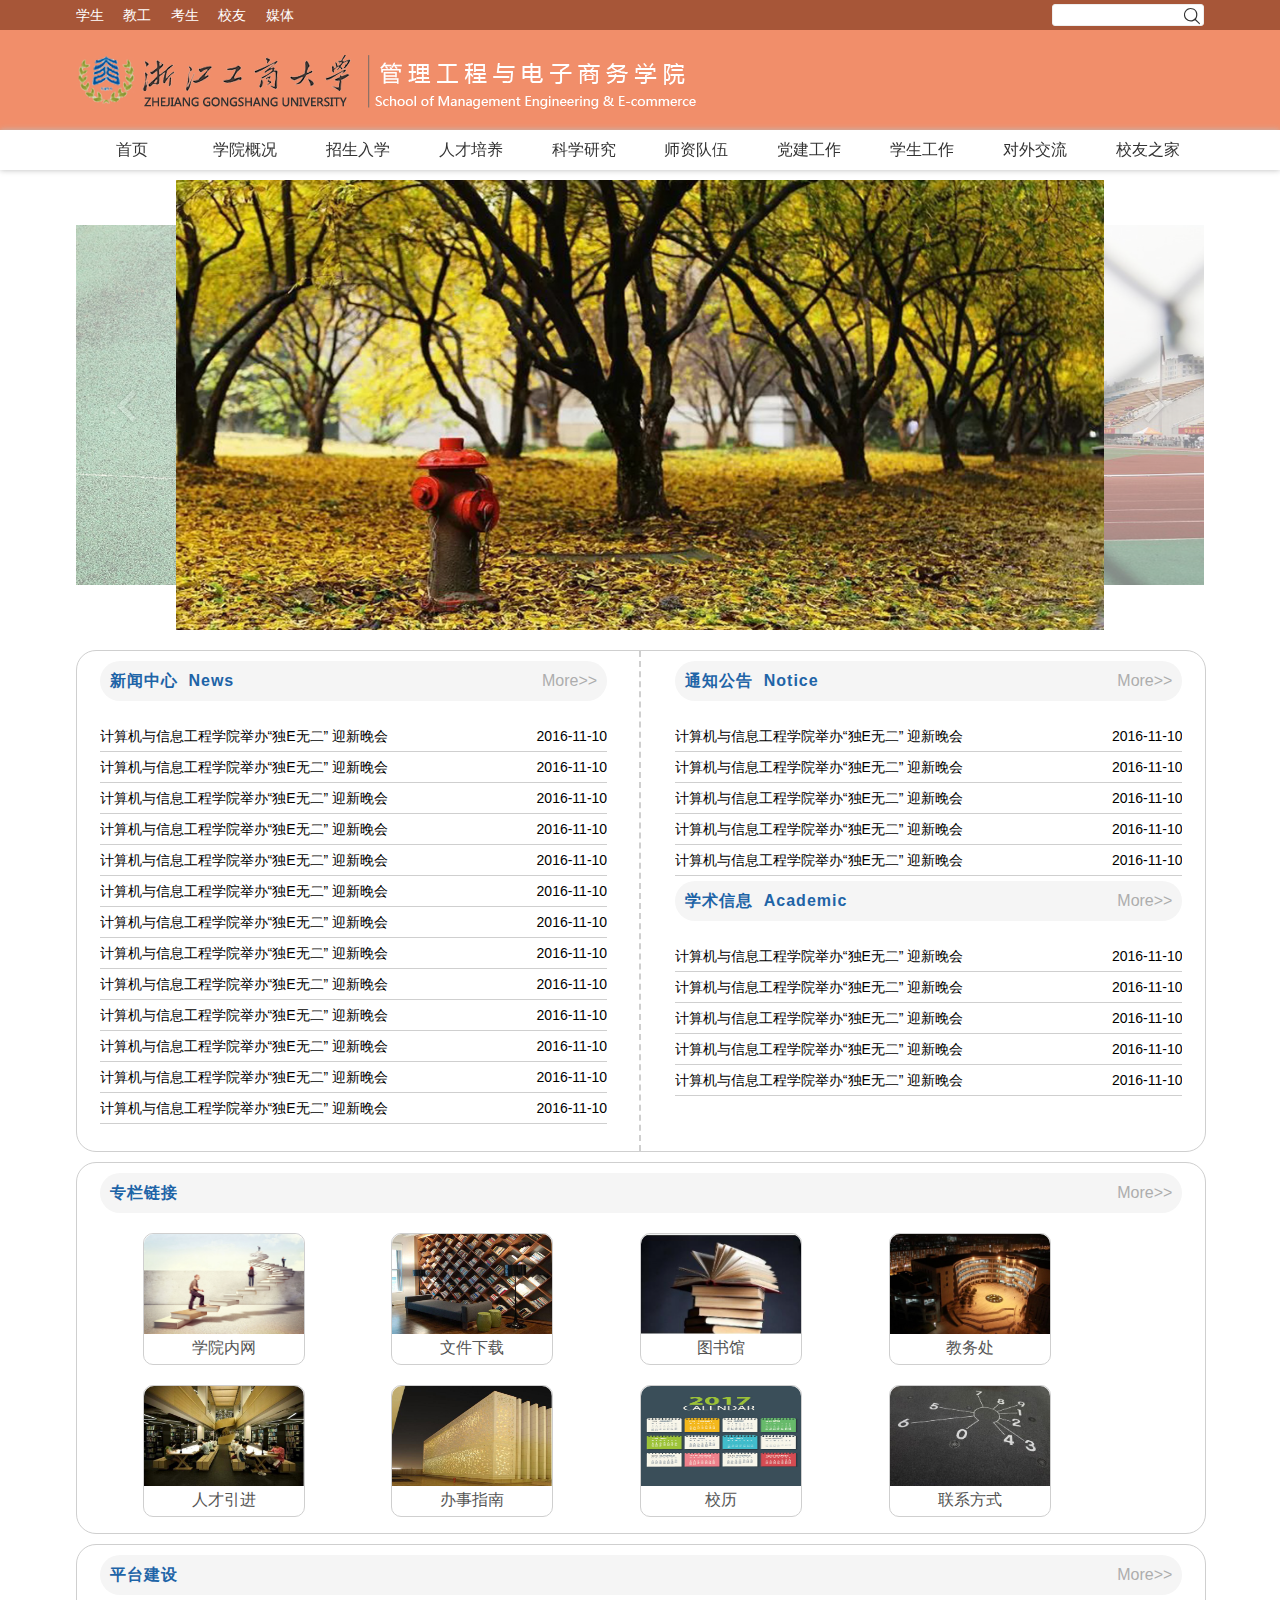
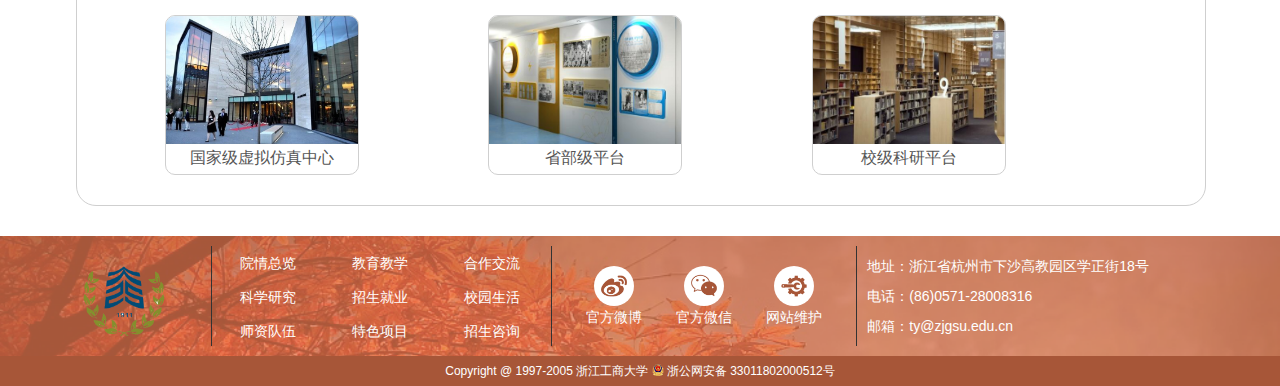
<file: index.html>
<!DOCTYPE html>
<html lang="en">
<head>
	<meta charset="UTF-8">
	<title>浙江工商大学管理工程与电子商务学院</title>
	<link href="css/common.css" rel="stylesheet" />
	<link href="css/main.css" rel="stylesheet" />
	<link href="css/iconfont.css" rel="stylesheet" />

	<!--焦点图-->
	<meta http-equiv="X-UA-Compatible" content="IE=edge,chrome=1">
	<meta name="viewport" content="width=device-width, initial-scale=1.0">
	<title>jQuery自动轮播旋转木马插件</title>
	<!-- <link type="text/css" rel="stylesheet" href="css/carousel.css"> -->
	<!--[if IE]>
	<script src="js/html5shiv.min.js"></script>
	<![endif]-->
</head>

<body>
	<div class="container">
		<!--header开始-->
		<div class="header">
			<div class="h-top">
				<div class="ct">
					<div class="h-link-list">
						<a href="#">学生</a>
						<a href="#">教工</a>
						<a href="#">考生</a>
						<a href="#">校友</a>
						<a href="#">媒体</a>
					</div>
					<div class="h-search">
						<input type="text" class="h-s-inp" />
						<i class="iconfont icon-search"></i>
					</div>
				</div>
			</div>
			<div class="h-list ct">
				<div class="h-logo"><img src="img/Logo1.png" /></div>
			</div>
		</div>
		<!--header结束-->

		<!--nav开始-->
		<div class="nav">
			<div class="n-list ct">
				<ul class="n-l-wrap">
					<li class="n-l-item">
						<a href="#" class="n-li-n">首页</a>
						<div class="n-li-b"></div>
					</li>
					<li class="n-l-item">
						<a href="#" class="n-li-n">学院概况</a>
						<div class="n-li-b">
							<ul>
								<li class="n-li-b-item"><a href="#" class="n-li-n2">学院简介</a></li>
								<li class="n-li-b-item"><a href="#" class="n-li-n2">机构设置</a></li>
								<li class="n-li-b-item"><a href="#" class="n-li-n2">杰出人才</a></li>
								<li class="n-li-b-item"><a href="#" class="n-li-n2">现任领导</a></li>
								<li class="n-li-b-item"><a href="#" class="n-li-n2">历史沿革</a></li>
								<li class="n-li-b-item"><a href="#" class="n-li-n2">历任领导</a></li>
							</ul>
						</div>
					</li>
					<li class="n-l-item">
						<a href="#" class="n-li-n">招生入学</a>
						<div class="n-li-b">
							<ul>
								<li class="n-li-b-item"><a href="#" class="n-li-n2">本科生招生</a></li>
								<li class="n-li-b-item"><a href="#" class="n-li-n2">研究生招生</a></li>
								<li class="n-li-b-item"><a href="#" class="n-li-n2">留学生招生</a></li>
								<li class="n-li-b-item"><a href="#" class="n-li-n2">新生指南</a></li>
							</ul>
						</div>
					</li>
					<li class="n-l-item">
						<a href="#" class="n-li-n">人才培养</a>
						<div class="n-li-b">
							<ul>
								<li class="n-li-b-item"><a href="#" class="n-li-n2">本科教学</a></li>
								<li class="n-li-b-item"><a href="#" class="n-li-n2">研究生教学</a></li>
								<li class="n-li-b-item"><a href="#" class="n-li-n2">留学生教学</a></li>
								<li class="n-li-b-item"><a href="#" class="n-li-n2">实验教学中心</a></li>
							</ul>
						</div>
					</li>
					<li class="n-l-item">
						<a href="#" class="n-li-n">科学研究</a>
						<div class="n-li-b">
							<ul>
								<li class="n-li-b-item"><a href="#" class="n-li-n2">科研概况</a></li>
								<li class="n-li-b-item"><a href="#" class="n-li-n2">科研动态</a></li>
								<li class="n-li-b-item"><a href="#" class="n-li-n2">科研团队</a></li>
								<li class="n-li-b-item"><a href="#" class="n-li-n2">平台建设</a></li>
								<li class="n-li-b-item"><a href="#" class="n-li-n2">学位点及导师</a></li>
							</ul>
						</div>
					</li>
					<li class="n-l-item">
						<a href="#" class="n-li-n">师资队伍</a>
						<div class="n-li-b">
							<ul>
								<li class="n-li-b-item"><a href="#" class="n-li-n2">全体教师</a></li>
								<li class="n-li-b-item"><a href="#" class="n-li-n2">高层次人才</a></li>
								<li class="n-li-b-item"><a href="#" class="n-li-n2">特聘教授</a></li>
								<li class="n-li-b-item"><a href="#" class="n-li-n2">教授名录</a></li>
								<li class="n-li-b-item"><a href="#" class="n-li-n2">学术委员会</a></li>
							</ul>
						</div>
					</li>
					<li class="n-l-item">
						<a href="#" class="n-li-n">党建工作</a>
						<div class="n-li-b"></div>
					</li>
					<li class="n-l-item">
						<a href="#" class="n-li-n">学生工作</a>
						<div class="n-li-b">
							<ul>
								<li class="n-li-b-item"><a href="#" class="n-li-n2">通知公示</a></li>
								<li class="n-li-b-item"><a href="#" class="n-li-n2">新闻动态</a></li>
								<li class="n-li-b-item"><a href="#" class="n-li-n2">社团与组织</a></li>
								<li class="n-li-b-item"><a href="#" class="n-li-n2">学术科技</a></li>
								<li class="n-li-b-item"><a href="#" class="n-li-n2">学子风采</a></li>
							</ul>
						</div>
					</li>
					<li class="n-l-item">
						<a href="#" class="n-li-n">对外交流</a>
						<div class="n-li-b">
							<ul>
								<li class="n-li-b-item"><a href="#" class="n-li-n2">合作交流</a></li>
								<li class="n-li-b-item"><a href="#" class="n-li-n2">国际合作项目</a></li>
							</ul>
						</div>
					</li>
					<li class="n-l-item">
						<a href="#" class="n-li-n">校友之家</a>
						<div class="n-li-b">
							<ul>
								<li class="n-li-b-item"><a href="#" class="n-li-n2">校友活动信息</a></li>
								<li class="n-li-b-item"><a href="#" class="n-li-n2">校友风采</a></li>
							</ul>
						</div>
					</li>
				</ul>
			</div>
		</div>
		<!--nav结束-->

		<!-- START -->
		<div class="content">
	       <!--焦点图开始-->
			<article class="jq22-container">
				<div class = "caroursel poster-main" data-setting = '{
			        "width":1128,
			        "height":450,
			        "posterWidth":928,
			        "posterHeight":450,
			        "scale":0.8,
			        "dealy":"2000",
			        "algin":"middle"
			    }'>
					<ul class = "poster-list">
						<li class = "poster-item"><img src="img/psb11.jpg" width = "100%" height="100%"></li>
						<li class = "poster-item"><img src="img/psb22.jpg" width = "100%" height="100%"></li>
						<li class = "poster-item"><img src="img/psb33.jpg" width = "100%" height="100%"></li>
					</ul>
					<div class = "poster-btn poster-prev-btn"></div>
					<div class = "poster-btn poster-next-btn"></div>
				</div>
			</article>
			<script src="js/jquery.min.js"></script>
			<script src="js/jquery.carousel.js"></script>
			<script>
				Caroursel.init($('.caroursel'))
			</script>
			<!--焦点图结束-->

			<!--main开始-->
			<div class="main">
				<!--main-content开始-->
	            <div class="main-content">
					<div class="main-content-left">
						<!--新闻中心news开始-->
						<div class="news">
							<div class="title">
								<div class="title-left">新闻中心&nbsp;&nbsp;News</div>
								<span class="title-right"><a href="#">More&gt;&gt;</a></span>
							</div>
							<ul class="main-content-item">
								<li><a href="#" title="计算机与信息工程学院举办“独E无二” 迎新晚会">计算机与信息工程学院举办“独E无二” 迎新晚会<span>2016-11-10</span></a></li>
								<li><a href="#" title="计算机与信息工程学院举办“独E无二” 迎新晚会">计算机与信息工程学院举办“独E无二” 迎新晚会<span>2016-11-10</span></a></li>
								<li><a href="#" title="计算机与信息工程学院举办“独E无二” 迎新晚会">计算机与信息工程学院举办“独E无二” 迎新晚会<span>2016-11-10</span></a></li>
								<li><a href="#" title="计算机与信息工程学院举办“独E无二” 迎新晚会">计算机与信息工程学院举办“独E无二” 迎新晚会<span>2016-11-10</span></a></li>
								<li><a href="#" title="计算机与信息工程学院举办“独E无二” 迎新晚会">计算机与信息工程学院举办“独E无二” 迎新晚会<span>2016-11-10</span></a></li>
								<li><a href="#" title="计算机与信息工程学院举办“独E无二” 迎新晚会">计算机与信息工程学院举办“独E无二” 迎新晚会<span>2016-11-10</span></a></li>
								<li><a href="#" title="计算机与信息工程学院举办“独E无二” 迎新晚会">计算机与信息工程学院举办“独E无二” 迎新晚会<span>2016-11-10</span></a></li>
								<li><a href="#" title="计算机与信息工程学院举办“独E无二” 迎新晚会">计算机与信息工程学院举办“独E无二” 迎新晚会<span>2016-11-10</span></a></li>
								<li><a href="#" title="计算机与信息工程学院举办“独E无二” 迎新晚会">计算机与信息工程学院举办“独E无二” 迎新晚会<span>2016-11-10</span></a></li>
								<li><a href="#" title="计算机与信息工程学院举办“独E无二” 迎新晚会">计算机与信息工程学院举办“独E无二” 迎新晚会<span>2016-11-10</span></a></li>
								<li><a href="#" title="计算机与信息工程学院举办“独E无二” 迎新晚会">计算机与信息工程学院举办“独E无二” 迎新晚会<span>2016-11-10</span></a></li>
								<li><a href="#" title="计算机与信息工程学院举办“独E无二” 迎新晚会">计算机与信息工程学院举办“独E无二” 迎新晚会<span>2016-11-10</span></a></li>
								<li><a href="#" title="计算机与信息工程学院举办“独E无二” 迎新晚会">计算机与信息工程学院举办“独E无二” 迎新晚会<span>2016-11-10</span></a></li>
								<li><a href="#" title="计算机与信息工程学院举办“独E无二” 迎新晚会">计算机与信息工程学院举办“独E无二” 迎新晚会<span>2016-11-10</span></a></li>
				            </ul>
						</div>
						<!--新闻中心news结束-->
					</div>
					<div class="main-content-right">
						<!--通知公告notice开始-->
						<div class="notice">
							<div class="title">
								<div class="title-left">通知公告&nbsp;&nbsp;Notice</div>
								<span class="title-right"><a href="#">More&gt;&gt;</a></span>
							</div>
							<ul class="main-content-item">
								<li><a href="#" title="计算机与信息工程学院举办“独E无二” 迎新晚会">计算机与信息工程学院举办“独E无二” 迎新晚会<span>2016-11-10</span></a></li>
								<li><a href="#" title="计算机与信息工程学院举办“独E无二” 迎新晚会">计算机与信息工程学院举办“独E无二” 迎新晚会<span>2016-11-10</span></a></li>
								<li><a href="#" title="计算机与信息工程学院举办“独E无二” 迎新晚会">计算机与信息工程学院举办“独E无二” 迎新晚会<span>2016-11-10</span></a></li>
								<li><a href="#" title="计算机与信息工程学院举办“独E无二” 迎新晚会">计算机与信息工程学院举办“独E无二” 迎新晚会<span>2016-11-10</span></a></li>
								<li><a href="#" title="计算机与信息工程学院举办“独E无二” 迎新晚会">计算机与信息工程学院举办“独E无二” 迎新晚会<span>2016-11-10</span></a></li>
								<li><a href="#" title="计算机与信息工程学院举办“独E无二” 迎新晚会">计算机与信息工程学院举办“独E无二” 迎新晚会<span>2016-11-10</span></a></li>
								<li><a href="#" title="计算机与信息工程学院举办“独E无二” 迎新晚会">计算机与信息工程学院举办“独E无二” 迎新晚会<span>2016-11-10</span></a></li>
								<li><a href="#" title="计算机与信息工程学院举办“独E无二” 迎新晚会">计算机与信息工程学院举办“独E无二” 迎新晚会<span>2016-11-10</span></a></li>
								<li><a href="#" title="计算机与信息工程学院举办“独E无二” 迎新晚会">计算机与信息工程学院举办“独E无二” 迎新晚会<span>2016-11-10</span></a></li>
							</ul>
						</div>
						<!--通知公告notice结束-->
						<!--学术信息academic开始-->
						<div class="academic">
							<div class="title">
								<div class="title-left">学术信息&nbsp;&nbsp;Academic</div>
								<span class="title-right"><a href="#">More&gt;&gt;</a></span>
							</div>
							<ul class="main-content-item">
								<li><a href="#" title="计算机与信息工程学院举办“独E无二” 迎新晚会">计算机与信息工程学院举办“独E无二” 迎新晚会<span>2016-11-10</span></a></li>
								<li><a href="#" title="计算机与信息工程学院举办“独E无二” 迎新晚会">计算机与信息工程学院举办“独E无二” 迎新晚会<span>2016-11-10</span></a></li>
								<li><a href="#" title="计算机与信息工程学院举办“独E无二” 迎新晚会">计算机与信息工程学院举办“独E无二” 迎新晚会<span>2016-11-10</span></a></li>
								<li><a href="#" title="计算机与信息工程学院举办“独E无二” 迎新晚会">计算机与信息工程学院举办“独E无二” 迎新晚会<span>2016-11-10</span></a></li>
								<li><a href="#" title="计算机与信息工程学院举办“独E无二” 迎新晚会">计算机与信息工程学院举办“独E无二” 迎新晚会<span>2016-11-10</span></a></li>
								<li><a href="#" title="计算机与信息工程学院举办“独E无二” 迎新晚会">计算机与信息工程学院举办“独E无二” 迎新晚会<span>2016-11-10</span></a></li>
								<li><a href="#" title="计算机与信息工程学院举办“独E无二” 迎新晚会">计算机与信息工程学院举办“独E无二” 迎新晚会<span>2016-11-10</span></a></li>
								<li><a href="#" title="计算机与信息工程学院举办“独E无二” 迎新晚会">计算机与信息工程学院举办“独E无二” 迎新晚会<span>2016-11-10</span></a></li>
							    <li><a href="#" title="计算机与信息工程学院举办“独E无二” 迎新晚会">计算机与信息工程学院举办“独E无二” 迎新晚会<span>2016-11-10</span></a></li>
							</ul>
						</div>
						<!--学术信息academic结束-->
					</div>
				</div>
				<!--main-content结束-->
				<!--专栏链接main-link开始-->
				<div class="main-link">
					<div class="title">
						<div class="title-left">专栏链接</div>
						<span class="title-right"><a href="#">More&gt;&gt;</a></span>
					</div>
					<div class="main-link-item1">
						<div class="main-link-item">
							<a href="#"><img src="img/main-link-item1.jpg"></a>
							<div class="main-link-item-in">学院内网</div>
						</div>
						<div class="main-link-item">
							<a href="#"><img src="img/main-link-item2.jpg"></a>
							<div class="main-link-item-in">文件下载</div>
						</div>
						<div class="main-link-item">
							<a href="#"><img src="img/main-link-item3.jpg"></a>
							<div class="main-link-item-in">图书馆</div>
						</div>
						<div class="main-link-item">
							<a href="#"><img src="img/main-link-item4.jpg"></a>
							<div class="main-link-item-in">教务处</div>
						</div>
					</div>
					<div class="main-link-item">
						<a href="#"><img src="img/main-link-item5.jpg"></a>
						<div class="main-link-item-in">人才引进</div>
					</div>
					<div class="main-link-item">
						<a href="#"><img src="img/main-link-item6.jpg"></a>
						<div class="main-link-item-in">办事指南</div>
					</div>
					<div class="main-link-item">
						<a href="#"><img src="img/main-link-item7.jpg"></a>
						<div class="main-link-item-in">校历</div>
					</div>
					<div class="main-link-item">
						<a href="#"><img src="img/main-link-item8.jpg"></a>
						<div class="main-link-item-in">联系方式</div>
					</div>
				</div>
				<!--专栏链接main-link结束-->
				<!--平台建设main-topics开始-->
				<div class="main-topics">
					<div class="title">
						<div class="title-left">平台建设</div>
						<span class="title-right"><a href="#">More&gt;&gt;</a></span>
					</div>
					<div class="main-topics-item1">
						<div class="main-topics-item">
							<a href="#"><img src="img/main-topics-item1.jpg"></a>
							<div class="main-topics-item-in">国家级虚拟仿真中心</div>
						</div>
						<div class="main-topics-item">
							<a href="#"><img src="img/main-topics-item2.jpg"></a>
							<div class="main-topics-item-in">省部级平台</div>
						</div>
						<div class="main-topics-item">
							<a href="#"><img src="img/main-topics-item3.jpg"></a>
							<div class="main-topics-item-in">校级科研平台</div>
						</div>
					</div>
				</div>
				<!--平台建设main-topics结束-->
			</div>
			<!--main结束-->
		</div>

		<!-- footer -->
		<div class="footer">
			<div class="f-list ct">
				<div class="f-l-1"><img src="img/icons/f_logo.png" /></div>
				<div class="f-l-2">
					<a href="#">院情总览</a>
					<a href="#">教育教学</a>
					<a href="#">合作交流</a>
					<a href="#">科学研究</a>
					<a href="#">招生就业</a>
					<a href="#">校园生活</a>
					<a href="#">师资队伍</a>
					<a href="#">特色项目</a>
					<a href="#">招生咨询</a>
				</div>
				<div class="f-l-3">
					<ul class="f3-link-list">
						<li><img src="img/icons/wb.png" /><br/><span>官方微博</span></li>
						<li><img src="img/icons/wx.png" /><br/><span>官方微信</span></li>
						<li><img src="img/icons/fix.png" /><br/><span>网站维护</span></li>
					</ul>
				</div>
				<div class="f-l-4">
					<p>地址：浙江省杭州市下沙高教园区学正街18号</p>
					<p>电话：(86)0571-28008316</p>
					<p>邮箱：ty@zjgsu.edu.cn</p>
				</div>
			</div>
			<div class="f-banner">
				<span>Copyright @ 1997-2005 浙江工商大学 <img src="img/icons/c.png"/> 浙公网安备 33011802000512号</span>
			</div>
		</div>
		<!-- footer end -->

	</div>
	<!--container结束-->
</body>
</html>
</file>
<file: css/main.css>
/* index页 css */
.main {
	width:1128px;
	margin-left:auto;
	margin-right:auto;
}

/* 焦点图carousel */
.caroursel{
	margin:150px auto 20px auto;
}
.poster-main{
	position: relative;
	width: 100%;
	height: 270px;
}
.poster-main a,.poster-main img{
	display:block;
}
.poster-main .poster-list{
	width: 100%;
	height: 270px
}
.poster-main .poster-list .poster-item{
	position: absolute;
	left: 0px;
	top: 0px
}
.poster-main .poster-btn{
	position: absolute;
	height: 100%;
	width:100px;
	top: 0px;
	z-index: 10;
	opacity: 0.3;
}
.poster-main .poster-prev-btn{
	left: 0px;
	background: url("../img/btn_l.png") no-repeat center center;
}
.poster-main .poster-next-btn{
	right: 0px;
	background: url("../img/btn_r.png") no-repeat center center;
}


/* 公用的title */
.title{
	height:40px;
	background-color: #F5F5F5;
	border-radius: 30px;
}
.title-left{
	float:left;
	line-height:40px;
	padding-left:10px;
	color:#1E64A7;
	font-weight:bold;
	letter-spacing: 1px;
}
.title-right{
	float:right;
	line-height:40px;
	padding-right:10px;
	color:#ADADAD;
}

.title-right a:link,.title-right a:visited{
	color:#ADADAD;
}
.title-right a:hover,.title-right a:active{
	color:#1E64A7;
}
/* main-content */
.main-content{
	width:100%;
	height:500px;
	border:1px solid #CFCFCF;
	border-radius: 20px;
	margin:0 auto;
}
.main-content-left{
	float:left;
    width:45%;
	padding:10px 2%;
}
.main-content-right{
	float:right;
	width:45%;
	height:480px;
	padding:10px 2% 10px 3%;
	border-left:2px dashed #CFCFCF;
}
.news{
	height:450px;
}
.notice{
	height:220px;
}
.academic{
	height:220px;
}
.main-content-item{
	padding-top:20px;
	overflow:hidden;
}
.news .main-content-item{
	height:410px;
}
.notice .main-content-item{
	height:160px;
	overflow: hidden;
}
.academic .main-content-item{
	height:160px;
	overflow: hidden;
}
.main-content-item li{
	overflow: hidden;
	width:100%;
	height: 30px;
	border-bottom:1px solid #CFCFCF;
	font-size:14px;
}
.main-content-item a{
	display: inline-block;
	float:left;
	width:100%;
	line-height:30px;
}
.main-content-item a:link,.main-content-item a:visited{
	color:#000;
}
.main-content-item a:hover,.main-content-item a:active{
	color:#BEBEBE;
}
.main-content-item span{
	display: inline-block;
	clear:both;
	float:right;
	line-height:30px;
}

/* 校内链接main-link */
.main-link{
	width:96%;
	height:350px;
	margin:10px auto;
	padding:10px 2%;
	border:1px solid #CFCFCF;
	border-radius: 20px;
}
.main-link-item1{
	width:100%;
	overflow: hidden;
}
.main-link-item{
	float:left;
	border:1px solid #CFCFCF;
	border-radius: 10px;
	width:160px;
	height:130px;
    margin:20px 4% 0px 4%;
}
.main-link-item img{
	width:160px;
	height:100px;
	border-top-left-radius: 10px;
	border-top-right-radius: 10px;
}
.main-link-item-in{
	font-size: 16px;
	width:160px;
	height:10px;
	text-align: center;
}


/* 校内链接main-topics */
.main-topics{
	width:96%;
	height:240px;
	margin:0px auto 20px auto;
	padding:10px 2%;
	border:1px solid #CFCFCF;
	border-radius: 20px;
}
.main-topics-item1{
	width:100%;
	overflow:hidden;
}
.main-topics-item{
	float:left;
	border:1px solid #CFCFCF;
	border-radius: 10px;
	width:192px;
	height:158px;
	margin:20px 6% 0px 6%;
	overflow: hidden;
}
.main-topics-item img{
	width:192px;
	height:128px;
}
.main-topics-item-in{
	font-size: 16px;
	width:192px;
	height:10px;
	text-align: center;
}
</file>
<file: css/iconfont.css>
@font-face {font-family: "iconfont";
  src: url('font/iconfont.eot?t=1481618627136'); /* IE9*/
  src: url('font/iconfont.eot?t=1481618627136#iefix') format('embedded-opentype'), /* IE6-IE8 */
  url('font/iconfont.woff?t=1481618627136') format('woff'), /* chrome, firefox */
  url('font/iconfont.ttf?t=1481618627136') format('truetype'), /* chrome, firefox, opera, Safari, Android, iOS 4.2+*/
  url('font/iconfont.svg?t=1481618627136#iconfont') format('svg'); /* iOS 4.1- */
}

.iconfont {
  font-family:"iconfont" !important;
  font-size:16px;
  font-style:normal;
  -webkit-font-smoothing: antialiased;
  -moz-osx-font-smoothing: grayscale;
}

.icon-search:before { content: "\e611"; }
</file>
<file: css/common.css>
/* reset */
html,body {width: 100%;height: 100%;margin: 0;padding: 0;}
a {text-decoration: none;}
ul {margin: 0;padding: 0;}
li {list-style: none;}
input, textarea, a {outline:none;}
body,textarea,select,input,pre{font-family:arial,microsoft yahei,helvetica,sans-serif;font-size:16px;color:#555;}
div {margin:0;padding:0}

/* header && footer */
.container {
	width: 100%;
	min-height: 100%;
	position: relative;
}
.ct {
	width: 1128px;
	margin: 0 auto;
}
.header {
	width: 100%;
	position: fixed;
	z-index: 99999;
	top: 0;
	left: 0;
	background-color: #f18e6a;
}
.nav {
	width: 100%;
	position: fixed;
	z-index: 99999;
	top: 130px;
	left: 0;
	background: #fff;
	box-shadow: 0 0 6px #bbb;
}
.content {
	padding-bottom: 160px;
	padding-top: 30px;
}

.footer {
	width: 100%;
	height: 150px;
	position: absolute;
	bottom: 0;
	background-repeat: no-repeat;
	background-size: cover;
	background-color: #f18e6a;
	color: #fff;
	font-size: 14px;
}
:root .footer {
	background-image: url(../img/f_bg.png);
}

/* header */
.h-top {
	height: 30px;
	line-height: 30px;
	background-color: #a75638;
}
.h-link-list {
	display: inline-block;
}
.h-link-list a {
	color: #fff;
	margin-right: 15px;
	font-size: 14px;
}
.h-search {
	float: right;
	color: #333;
	position: relative;
}
.h-s-inp {
	width: 120px;
	height: 20px;
	border: 1px solid #eee;
	border-radius: 3px;
	padding: 0 25px 0 5px;
	font-size: 14px;
}
.h-search i {
	position: absolute;
	top: -1px;
	right: 0;
	font-size: 24px;
}
.h-list {
	height: 100px;
	position: relative;
}
.h-logo img{
	height: 70px;
	margin-top: 15px;
}


/* nav */
.n-l-wrap {
	width: 100%;
	display: -webkit-flex;
	display: flex;
}
.n-l-item {
	float: left;
	width: 9.9%;/*for IE9-*/
	height: 40px;
	line-height: 40px;
	text-align: center;
	-webkit-flex: 1;
	flex: 1;
	cursor: pointer;
	position: relative;
}
.n-li-n {
	display: block;
	color: #333;
}
.n-li-n:hover {
	background: #a75638;
	color: #fff;
}
.n-li-n2 {
	display: block;
	color: #fff;
}
.n-li-n2:hover {
	background: #a75638;
}
.n-l-item:hover .n-li-b {
	display: block;
	background-color: #F5F5F5;
	color:#fff;
	border-radius: 10px;
}
.n-li-b {
	position: absolute;
	left: 0;
	width: 100%;
	display: none;
	
}
.n-li-b-item {
	background: #f18e6a;
}

/* footer */

.f-banner {
	width: 100%;
	line-height: 30px;
	position: absolute;
	bottom: 0;
	background: #a75638;
	text-align: center;
	font-size: 12px;
}
.f-banner img {
	height: 12px;
	vertical-align: text-top;
}
.f-list {
	height: 100px;
	padding: 10px 0;
}
.f-l-1 {
	width: 12%;
	height: 100%;
	float: left;
	border-right: 1px solid #333;
}
.f-l-1 img{
	height: 100px;
}
.f-l-2 {
	width: 30%;
	height: 100%;
	float: left;
	text-align: left;
	border-right: 1px solid #333;
}
.f-l-2 a {
	display: inline-block;
	width: 33%;
	float: left;
	text-align: center;
	color: #fff;
	line-height: 34px;
}
.f-l-3 {
	width: 27%;
	height: 100%;
	float: left;
	text-align: center;
	border-right: 1px solid #333;
}
.f-l-3 img {
	width: 40px;
	border-radius: 50%;
	margin-top: 20px;
}
.f3-link-list li{
	display: inline-block;
	margin: 0 15px;
}
.f-l-4 {
	height: 100%;
	overflow: auto;
	text-align: left;
	padding: 5px 10px 0 10px;
}
.f-l-4 p {
	margin: 0;
	padding: 0;
	line-height: 30px;
}


/* util */
</file>
